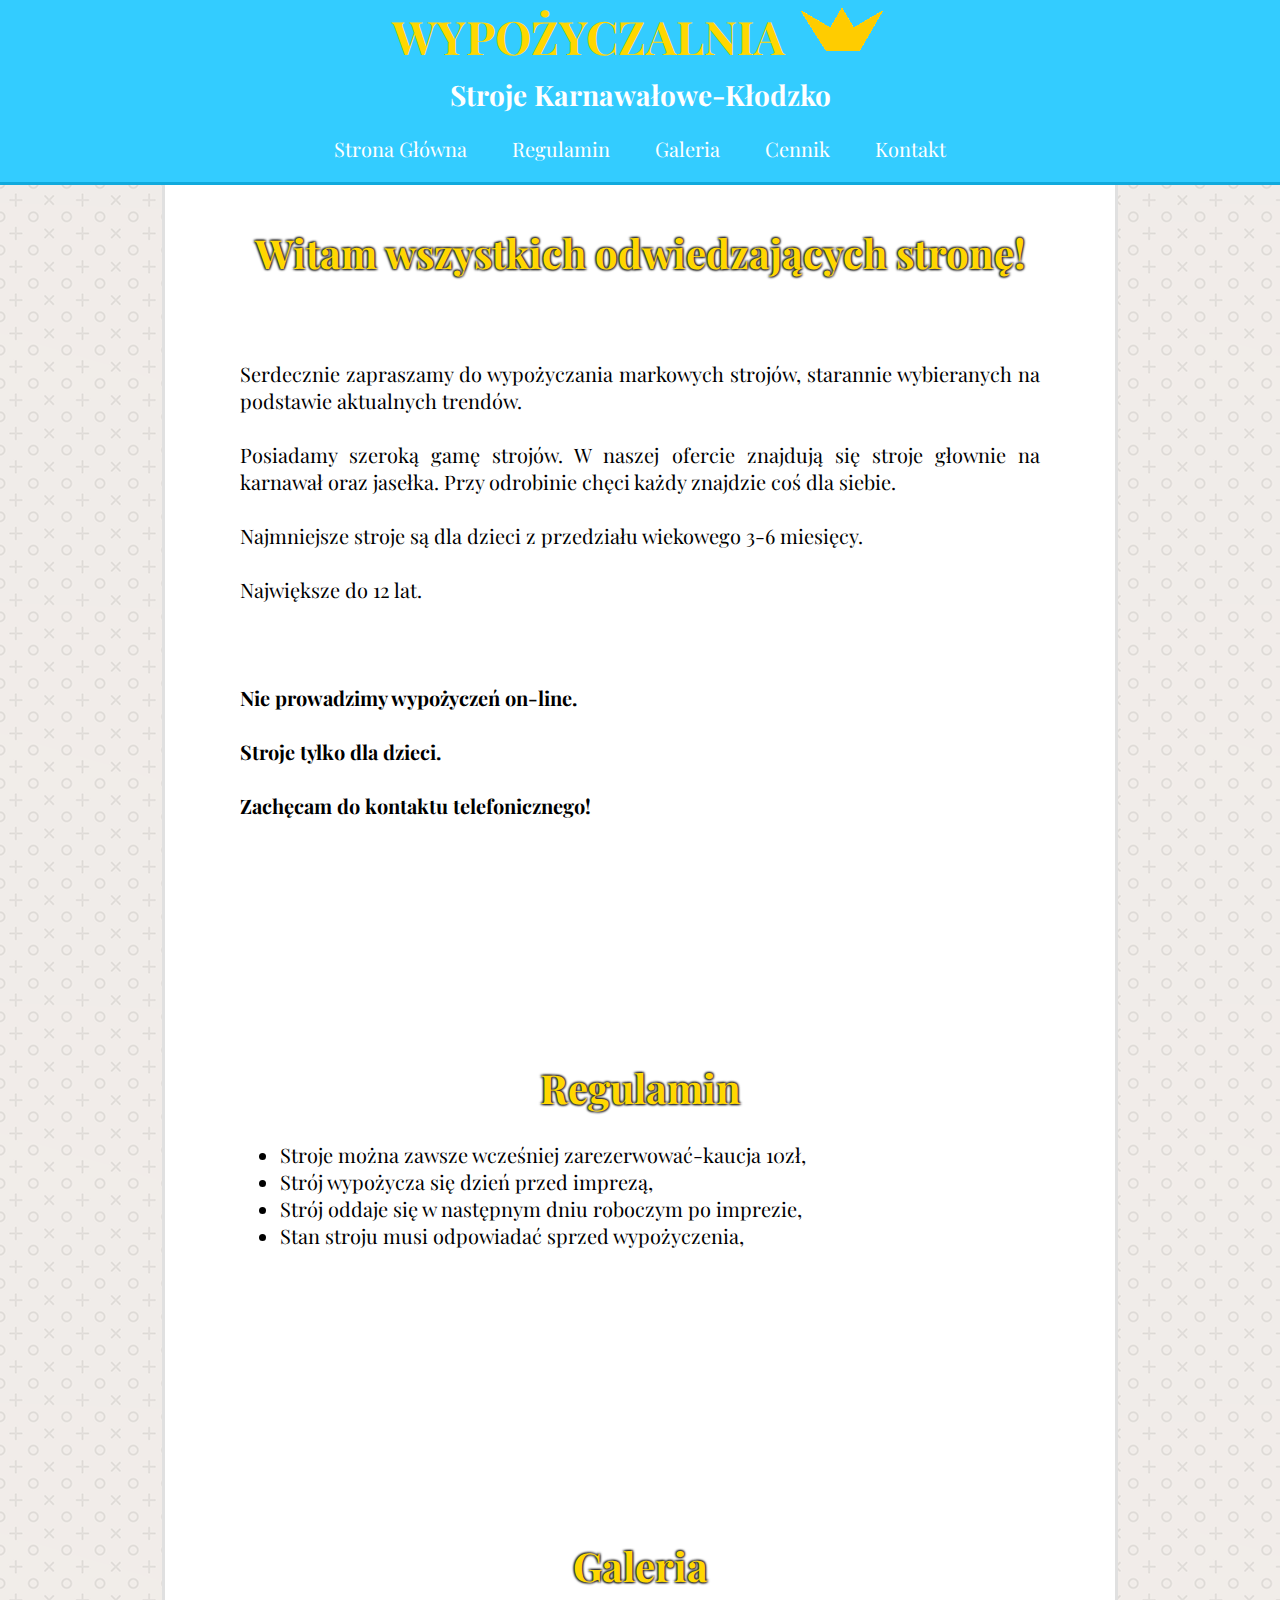
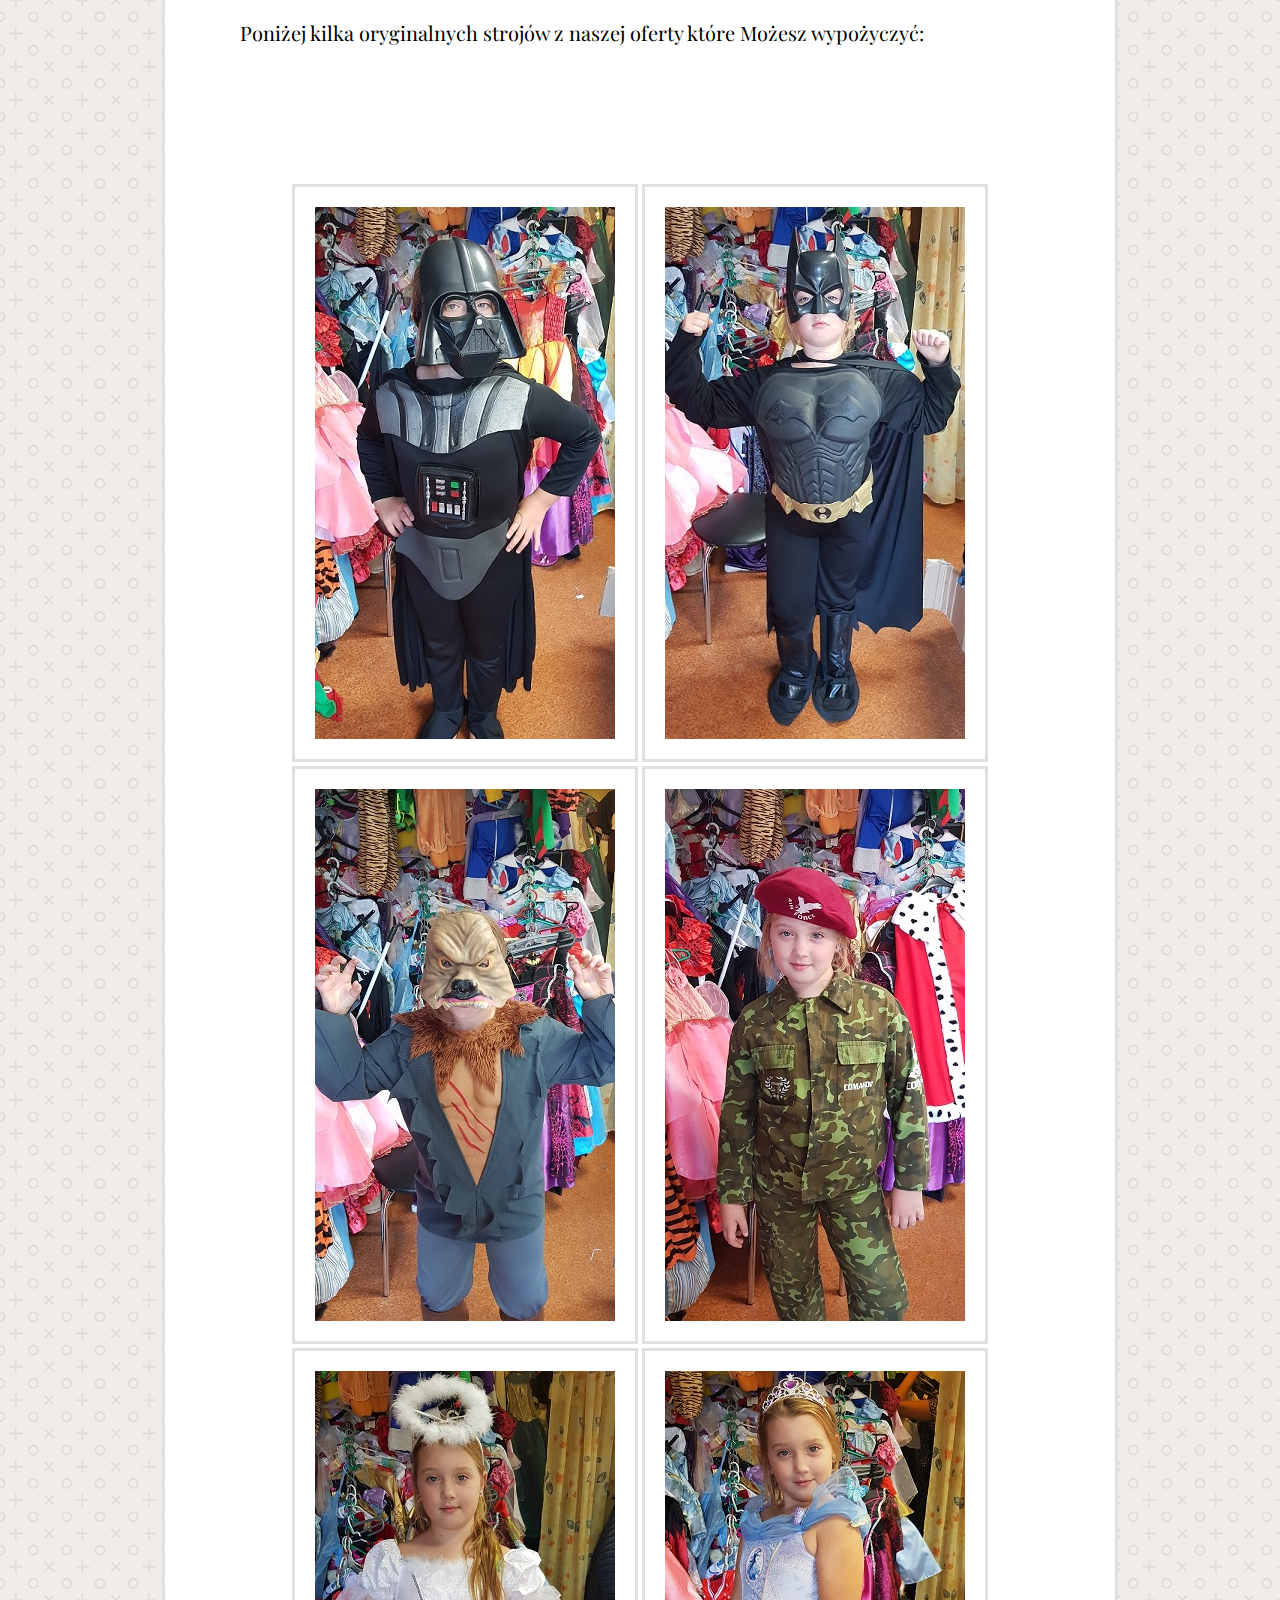
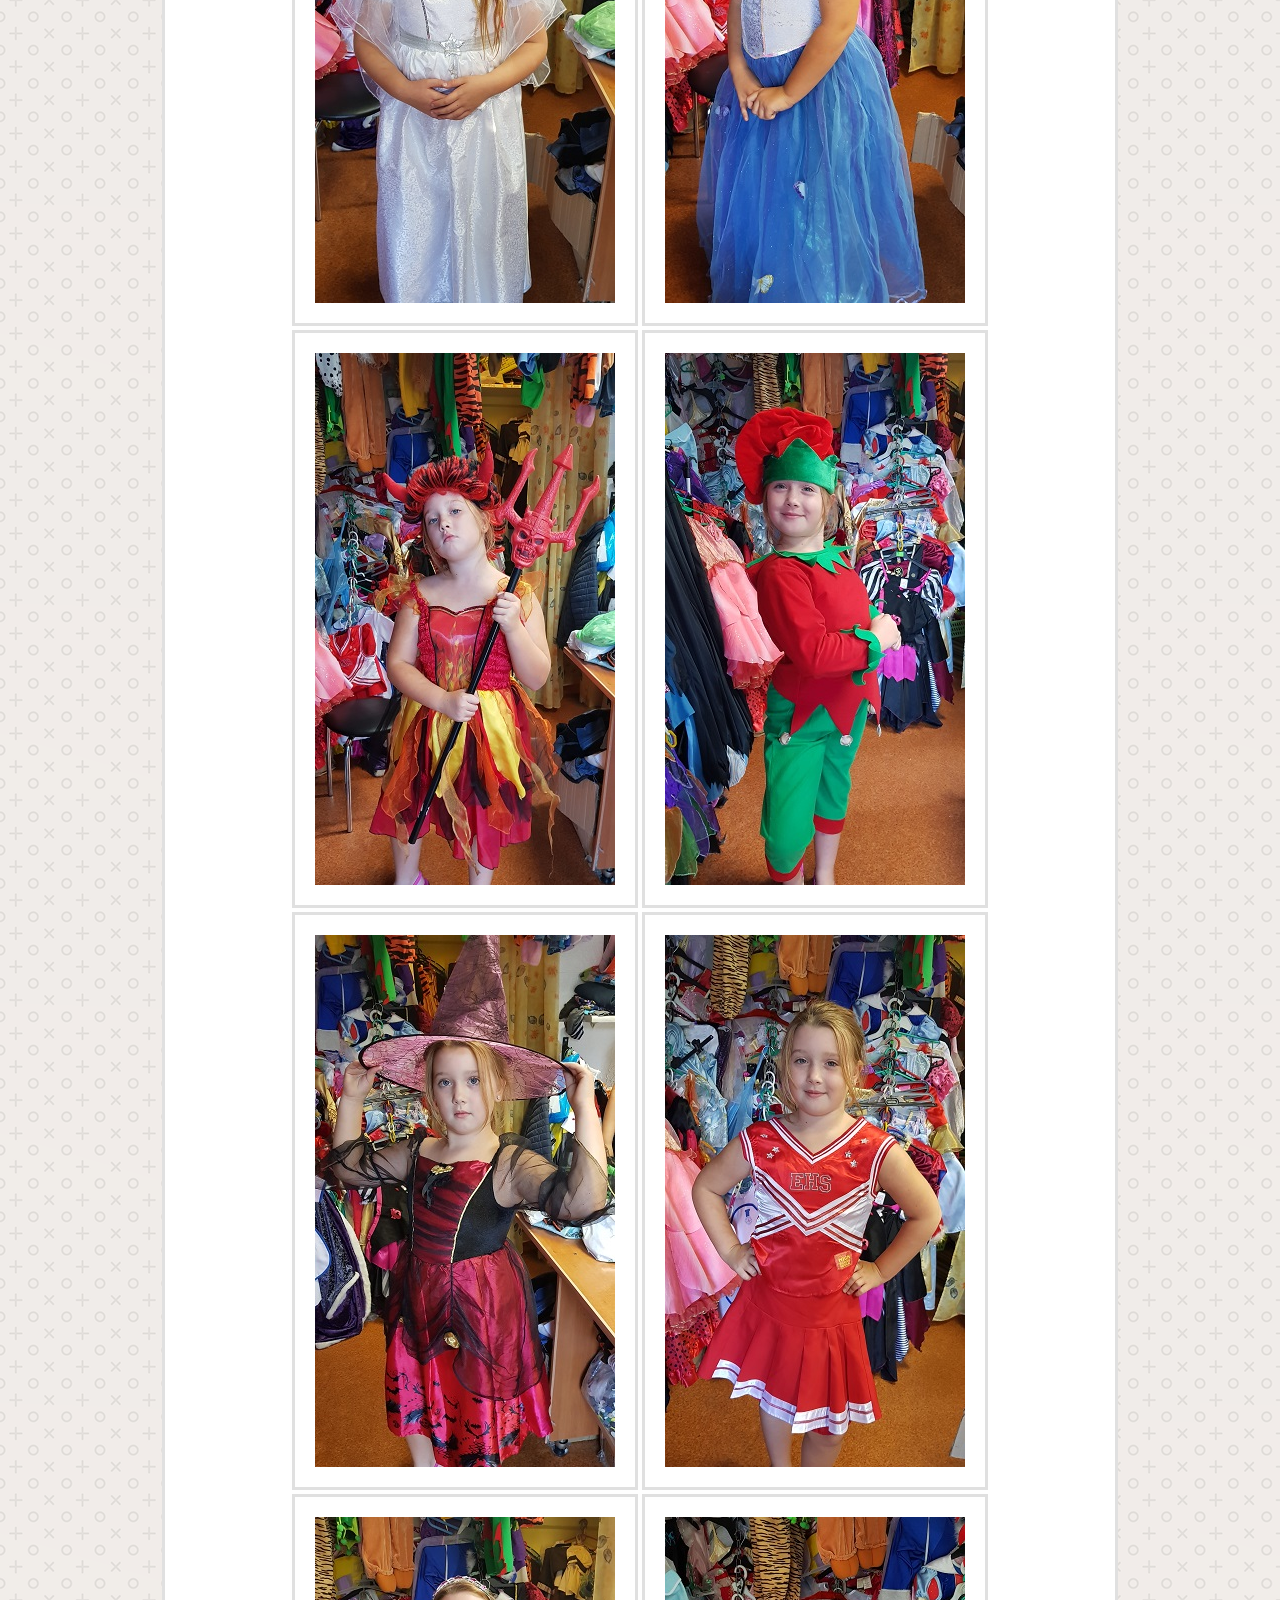
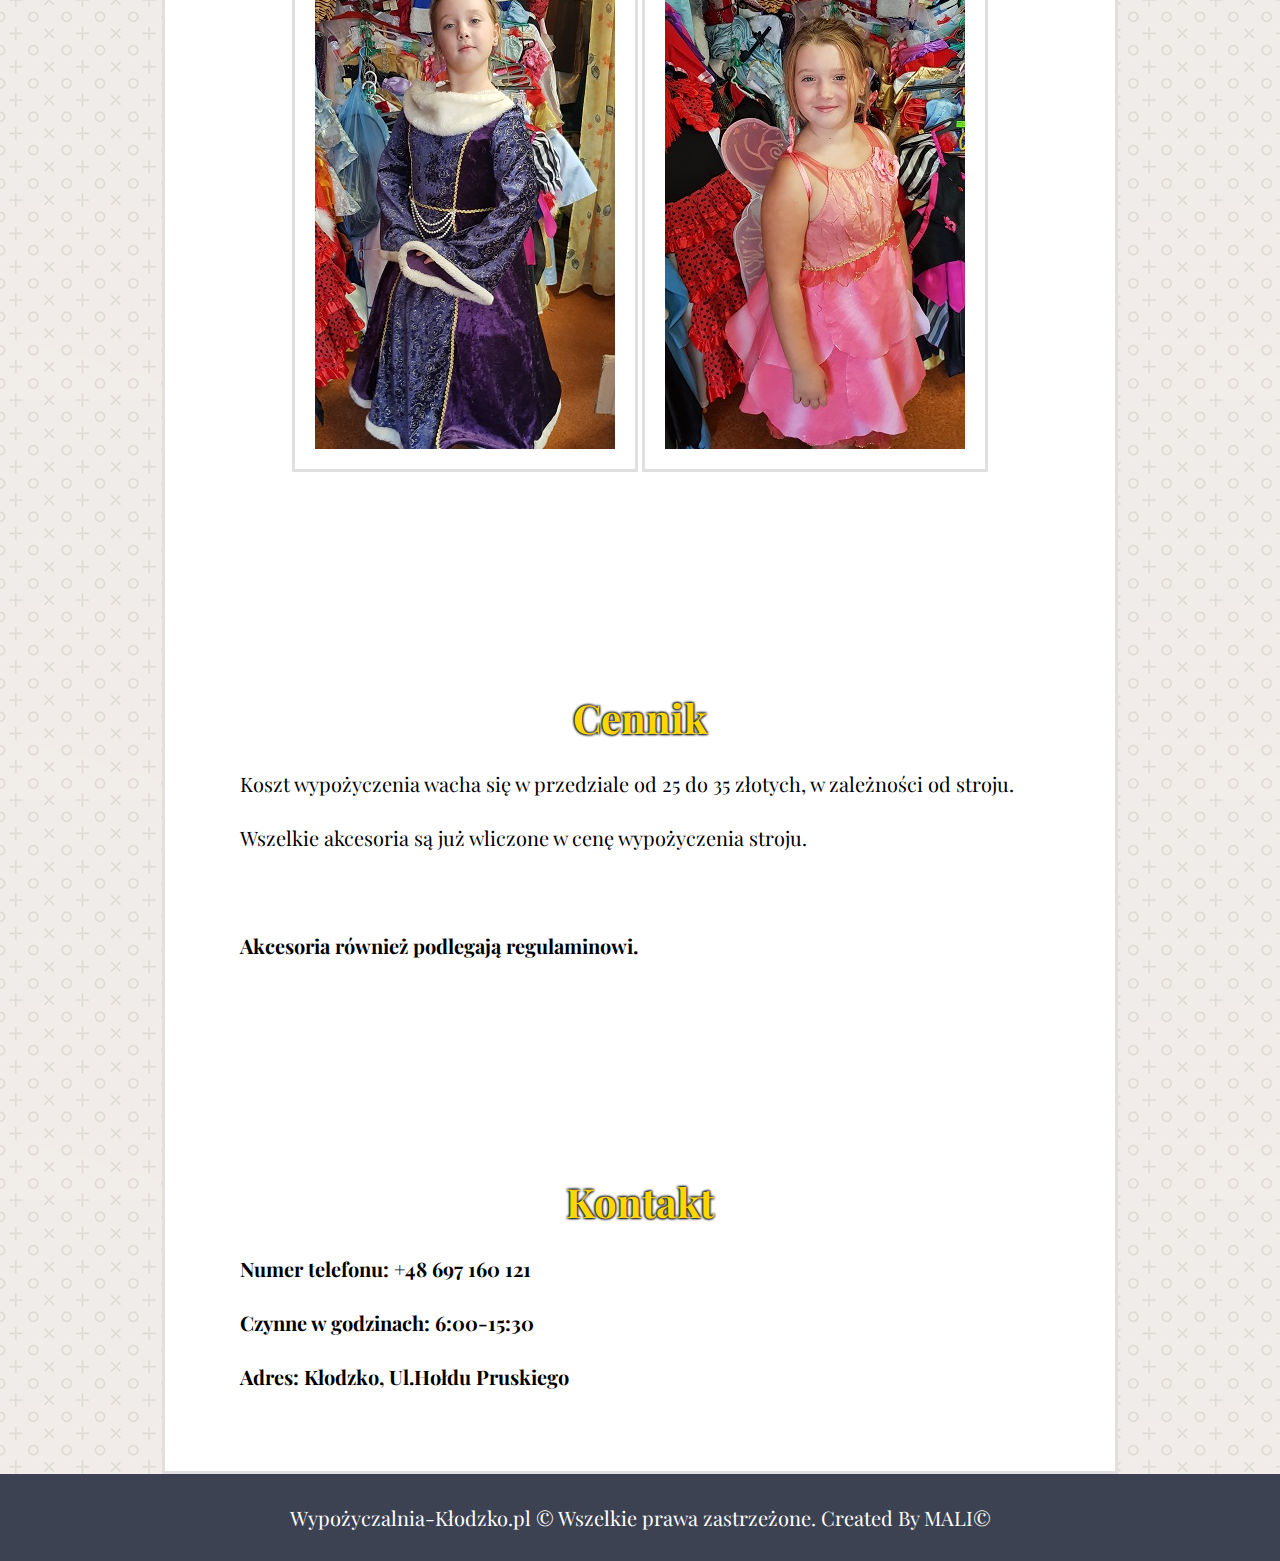
<file: index.html>
<!DOCTYPE HTML>
<html lang="pl">
<head>
	<meta charset="utf-8" />
	
	<title>Stroje Karnawałowe-Kłodzko</title>
	
	<meta name="description" content="Wypożyczalnia strojów karnawałowych w kłodzku. Najlepszy wybór w powiecie!" />
	
	<meta name="keywords" content="stroje,zabawa,bal, karnawał, szycie, wypożyczalnia, kłodzko, dolnyśląsk" />
	
	
	
	 <link rel="shortcut icon" href="img/favicon.ico">
	 
	<meta hhtp-equiv="X-UA-Compatible" content="IE=edge,chrome=1" />
	
	<link href="style.css" rel="stylesheet" type="text/css" />
	
	<link href="https://fonts.googleapis.com/css?family=Playfair+Display:400,400i,700i&amp;subset=latin-ext" rel="stylesheet">
	
	<script src="https://ajax.googleapis.com/ajax/libs/jquery/2.2.0/jquery.min.js"></script>
	
	<script src="jquery.scrollTo.min.js"></script>
	
	<script>
	
	jQuery(function($)  //przewijanie
	{
		$.scrollTo(0);
		
		$('#link1').click(function() { $.scrollTo($('#stronaglowna'), 1000); });
		$('#link2').click(function() { $.scrollTo($('#regulamin'), 1000); });
		$('#link3').click(function() { $.scrollTo($('#galeria'), 1000); });
		$('#link4').click(function() { $.scrollTo($('#cennik'), 1000); });
		$('#link5').click(function() { $.scrollTo($('#kontakt'), 1000); });
	
	
		$('.scrollup').click(function() { $.scrollTo($('body'), 1000); });
	}
	);
	
	$(window).scroll(function()
	{
			if($(this).scrollTop()>200) $('.scrollup').fadeIn();
			else $('.scrollup').fadeOut();		
	}
	);
	</script>
	
</head>

<body>

	<div id="container">
	
		<a href="#" class="scrollup"></a>
		
		<nav class="nav">
			
			<div id="logo">
			
				<span class="text1"> WYPOŻYCZALNIA </span>
				<img src="img/crown.png" />
				<br/> 
				<span class="text2"> Stroje Karnawałowe-Kłodzko </span>
				
			</div>
			
			<div id="menu">
			
				<a id="link1" href="#"> <div class="option"> Strona Główna</div></a>
				<a id="link2" href="#"><div class="option"> Regulamin </div></a>
				<a id="link3" href="#"><div class="option"> Galeria </div></a>
				<a id="link4" href="#"><div class="option"> Cennik </div></a>
				<a id="link5" href="#"><div class="option"> Kontakt </div></a>
				<div style="clear:both" > </div>
			</div>
			
		</nav>

		<main>
		
			<div id="content">
					
				<section id="stronaglowna">
			
					<br/><br/><br/><br/><br/><br/><br/>

					<h1>Witam wszystkich odwiedzających stronę!</h1>
									<br/><br/>
							Serdecznie zapraszamy do wypożyczania markowych strojów, starannie wybieranych na podstawie aktualnych trendów.
									<br/><br/>
							Posiadamy szeroką gamę strojów. W naszej ofercie znajdują się stroje głownie na karnawał oraz jasełka. Przy odrobinie chęci każdy znajdzie coś dla siebie.
									<br/><br/>
							Najmniejsze stroje są dla dzieci z przedziału wiekowego 3-6 miesięcy.
									<br/><br/>
							Największe do 12 lat.
								
									<br/><br/><br/><br/>
					
							<strong>Nie prowadzimy wypożyczeń on-line.</strong>
													<br/><br/>
							<strong>Stroje tylko dla dzieci.</strong>
													<br/><br/>
							<strong>Zachęcam do kontaktu telefonicznego!</strong>
											
									<br/><br/>
								
								
							
				</section>
			
				<section id="regulamin">
					
					<br/><br/><br/><br/><br/><br/><br/>
						
					<h1>Regulamin</h1>
					
						<ul>
						<li>Stroje można zawsze wcześniej zarezerwować-kaucja 10zł,</li>
						<li>Strój wypożycza się dzień przed imprezą,</li>
						<li>Strój oddaje się w następnym dniu roboczym po imprezie,</li>
						<li>Stan stroju musi odpowiadać sprzed wypożyczenia,</li>
						</ul> 
						<br/><br/>
			
				</section>
				
				<section id="galeria">
					
					<br/><br/><br/><br/><br/><br/><br/>
					
					<h1>Galeria</h1>

						Poniżej kilka oryginalnych strojów z naszej oferty które Możesz wypożyczyć: <br/><br/><br/><br/><br/><br/>
							
					<div class="photo">
							
						<table>
							
							<tr>
								
								<td>
									
									<div style="width: 300px; height: 532px; float: left; padding: 20px; border: 3px solid #e0e0e0;">
										<img src="photo/1.jpg"/>
									</div>
										
								</td>
														
								<td>
									
									<div style="width: 300px; height: 532px; float: left; padding: 20px; border: 3px solid #e0e0e0;">
										<img src="photo/2.jpg"/>
									</div>
										
								</td>
								
								<div style="clear: both;"></div>
									
							</tr>
							
							<tr>
								
								<td>
									
									<div style="width: 300px; height: 532px; float: left; padding: 20px; border: 3px solid #e0e0e0;">
										<img src="photo/3.jpg"/>
									</div>
									
								</td>
														
								<td>
									<div style="width: 300px; height: 532px; float: left; padding: 20px; border: 3px solid #e0e0e0;">
										<img src="photo/4.jpg"/>
									</div>
								</td>
								
								<div style="clear: both;"></div>
									
							</tr>
								
							<tr>
								
								<td>
									
									<div style="width: 300px; height: 532px; float: left; padding: 20px; border: 3px solid #e0e0e0;">
										<img src="photo/5.jpg"/>
									</div>
									
								</td>
														
								<td>
									<div style="width: 300px; height: 532px; float: left; padding: 20px; border: 3px solid #e0e0e0;">
										<img src="photo/6.jpg"/>
									</div>
								</td>
								
								<div style="clear: both;"></div>
									
							</tr>
								
							<tr>
								
								<td>
									
									<div style="width: 300px; height: 532px; float: left; padding: 20px; border: 3px solid #e0e0e0;">
										<img src="photo/7.jpg"/>
									</div>
									
								</td>
														
								<td>
									<div style="width: 300px; height: 532px; float: left; padding: 20px; border: 3px solid #e0e0e0;">
										<img src="photo/8.jpg"/>
									</div>
								</td>
								
								<div style="clear: both;"></div>
									
							</tr>
								
							<tr>
								
								<td>
									
									<div style="width: 300px; height: 532px; float: left; padding: 20px; border: 3px solid #e0e0e0;">
										<img src="photo/9.jpg"/>
									</div>
									
								</td>
														
								<td>
									<div style="width: 300px; height: 532px; float: left; padding: 20px; border: 3px solid #e0e0e0;">
										<img src="photo/10.jpg"/>
									</div>
								</td>
								
								<div style="clear: both;"></div>
									
							</tr>
								
							<tr>
								
								<td>
									
									<div style="width: 300px; height: 532px; float: left; padding: 20px; border: 3px solid #e0e0e0;">
										<img src="photo/11.jpg"/>
									</div>
									
								</td>
														
								<td>
									<div style="width: 300px; height: 532px; float: left; padding: 20px; border: 3px solid #e0e0e0;">
										<img src="photo/12.jpg"/>
									</div>
								</td>
								
								<div style="clear: both;"></div>
									
							</tr>
								
						</table>
								
					</div>
							
						
				</section>
			
				<section id="cennik">
					
				<br/><br/><br/><br/><br/><br/><br/>
					
					<h1>Cennik</h1>
							
						Koszt wypożyczenia wacha się w przedziale od 25 do 35 złotych, w zależności od stroju.
								<br/><br/>
						Wszelkie akcesoria są już wliczone w cenę wypożyczenia stroju.
								<br/><br/><br/><br/>
						<strong>Akcesoria również podlegają regulaminowi.</strong>
							
							
				</section>
			
				<section id="kontakt">
					
					<br/><br/><br/><br/><br/><br/><br/>
					
					<h1>Kontakt</h1>
							
							<strong>Numer telefonu: +48 697 160 121</strong>
									<br/><br/>
							<strong>Czynne w godzinach: 6:00-15:30</strong>
									<br/><br/>
							<strong>Adres: Kłodzko, Ul.Hołdu Pruskiego</strong>
									<br/><br/><br/><br/>
					
					<div style=""
							
				</section>
			
			</div>
	
	
			
	
		</main>
		
		<footer>
		
			Wypożyczalnia-Kłodzko.pl &copy; Wszelkie prawa zastrzeżone. Created By MALI&copy;
		
		</footer>

		
	</div>
	
	
	<script src = "jquery-1.11.3.min.js"></script>
         
      <script>
 
           $(document).ready(function()  //menu przyklejane
           {
               var NavY = $('.nav').offset().top; 
               var stickyNav = function()
               {
                   var ScrollY = $(window).scrollTop();
                 
                   if (ScrollY > NavY) 
                   { 
                       $('.nav').addClass('sticky');
					   $('#content').css('padding-top','70px');
                   }
                     
                   else
                   {
                       $('.nav').removeClass('sticky');
					   $('#content').css('padding-top','10px');
                   }
               };
      
               stickyNav();
      
               $(window).scroll(function() 
               {
                   stickyNav();
               });
           });
             
      </script>
	
	
</body>

</html>
</file>
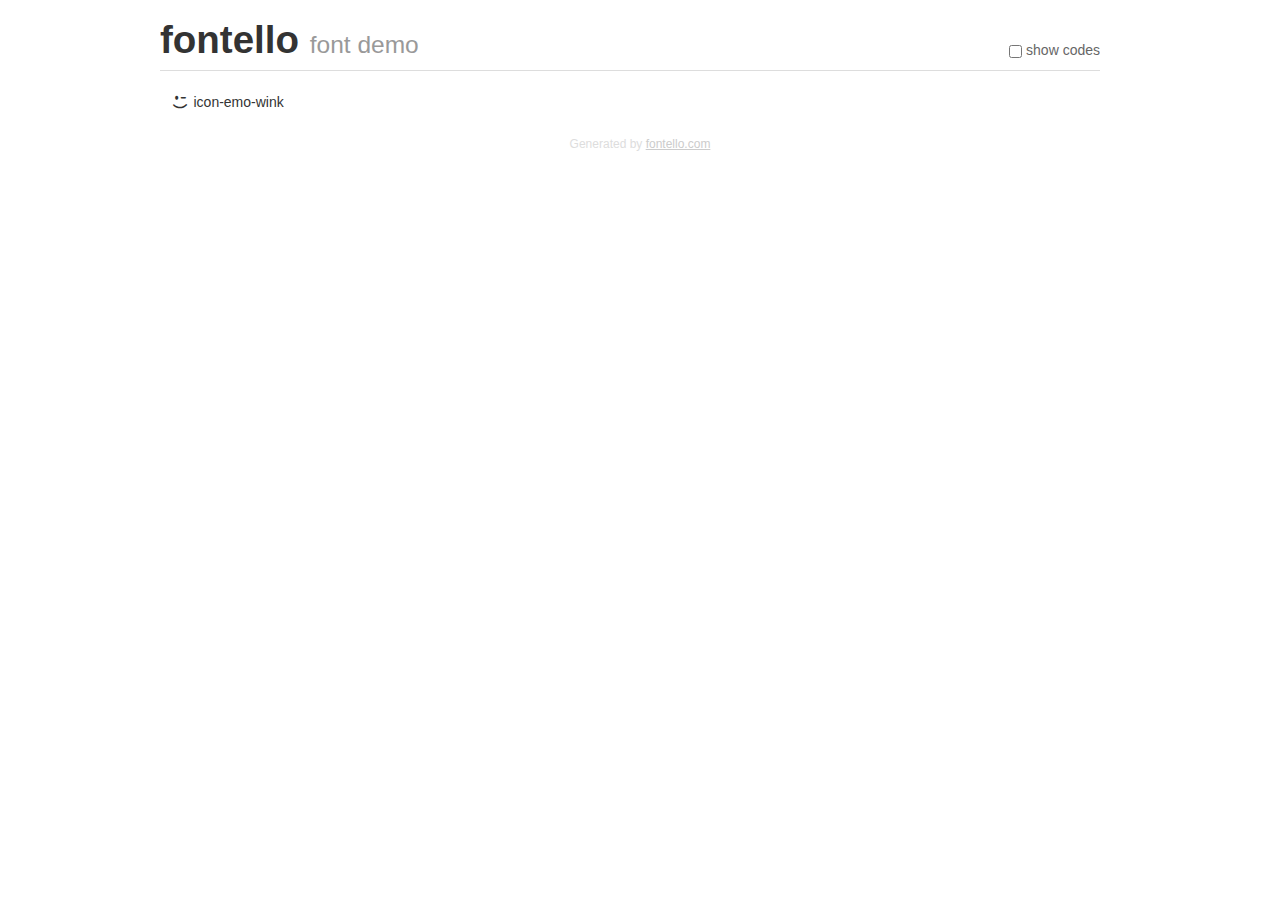
<file: demo.html>
<!DOCTYPE html>
<html>
  <head><!--[if lt IE 9]><script language="javascript" type="text/javascript" src="//html5shim.googlecode.com/svn/trunk/html5.js"></script><![endif]-->
    <meta charset="UTF-8"><style>/*
 * Bootstrap v2.2.1
 *
 * Copyright 2012 Twitter, Inc
 * Licensed under the Apache License v2.0
 * http://www.apache.org/licenses/LICENSE-2.0
 *
 * Designed and built with all the love in the world @twitter by @mdo and @fat.
 */
.clearfix {
  *zoom: 1;
}
.clearfix:before,
.clearfix:after {
  display: table;
  content: "";
  line-height: 0;
}
.clearfix:after {
  clear: both;
}
html {
  font-size: 100%;
  -webkit-text-size-adjust: 100%;
  -ms-text-size-adjust: 100%;
}
a:focus {
  outline: thin dotted #333;
  outline: 5px auto -webkit-focus-ring-color;
  outline-offset: -2px;
}
a:hover,
a:active {
  outline: 0;
}
button,
input,
select,
textarea {
  margin: 0;
  font-size: 100%;
  vertical-align: middle;
}
button,
input {
  *overflow: visible;
  line-height: normal;
}
button::-moz-focus-inner,
input::-moz-focus-inner {
  padding: 0;
  border: 0;
}
body {
  margin: 0;
  font-family: "Helvetica Neue", Helvetica, Arial, sans-serif;
  font-size: 14px;
  line-height: 20px;
  color: #333;
  background-color: #fff;
}
a {
  color: #08c;
  text-decoration: none;
}
a:hover {
  color: #005580;
  text-decoration: underline;
}
.row {
  margin-left: -20px;
  *zoom: 1;
}
.row:before,
.row:after {
  display: table;
  content: "";
  line-height: 0;
}
.row:after {
  clear: both;
}
[class*="span"] {
  float: left;
  min-height: 1px;
  margin-left: 20px;
}
.container,
.navbar-static-top .container,
.navbar-fixed-top .container,
.navbar-fixed-bottom .container {
  width: 940px;
}
.span12 {
  width: 940px;
}
.span11 {
  width: 860px;
}
.span10 {
  width: 780px;
}
.span9 {
  width: 700px;
}
.span8 {
  width: 620px;
}
.span7 {
  width: 540px;
}
.span6 {
  width: 460px;
}
.span5 {
  width: 380px;
}
.span4 {
  width: 300px;
}
.span3 {
  width: 220px;
}
.span2 {
  width: 140px;
}
.span1 {
  width: 60px;
}
[class*="span"].pull-right,
.row-fluid [class*="span"].pull-right {
  float: right;
}
.container {
  margin-right: auto;
  margin-left: auto;
  *zoom: 1;
}
.container:before,
.container:after {
  display: table;
  content: "";
  line-height: 0;
}
.container:after {
  clear: both;
}
p {
  margin: 0 0 10px;
}
.lead {
  margin-bottom: 20px;
  font-size: 21px;
  font-weight: 200;
  line-height: 30px;
}
small {
  font-size: 85%;
}
h1 {
  margin: 10px 0;
  font-family: inherit;
  font-weight: bold;
  line-height: 20px;
  color: inherit;
  text-rendering: optimizelegibility;
}
h1 small {
  font-weight: normal;
  line-height: 1;
  color: #999;
}
h1 {
  line-height: 40px;
}
h1 {
  font-size: 38.5px;
}
h1 small {
  font-size: 24.5px;
}
body {
  margin-top: 90px;
}
.header {
  position: fixed;
  top: 0;
  left: 50%;
  margin-left: -480px;
  background-color: #fff;
  border-bottom: 1px solid #ddd;
  padding-top: 10px;
  z-index: 10;
}
.footer {
  color: #ddd;
  font-size: 12px;
  text-align: center;
  margin-top: 20px;
}
.footer a {
  color: #ccc;
  text-decoration: underline;
}
.the-icons {
  font-size: 14px;
  line-height: 24px;
}
.switch {
  position: absolute;
  right: 0;
  bottom: 10px;
  color: #666;
}
.switch input {
  margin-right: 0.3em;
}
.codesOn .i-name {
  display: none;
}
.codesOn .i-code {
  display: inline;
}
.i-code {
  display: none;
}
@font-face {
      font-family: 'fontello';
      src: url('./font/fontello.eot?30968244');
      src: url('./font/fontello.eot?30968244#iefix') format('embedded-opentype'),
           url('./font/fontello.woff?30968244') format('woff'),
           url('./font/fontello.ttf?30968244') format('truetype'),
           url('./font/fontello.svg?30968244#fontello') format('svg');
      font-weight: normal;
      font-style: normal;
    }
     
     
    .demo-icon
    {
      font-family: "fontello";
      font-style: normal;
      font-weight: normal;
      speak: none;
     
      display: inline-block;
      text-decoration: inherit;
      width: 1em;
      margin-right: .2em;
      text-align: center;
      /* opacity: .8; */
     
      /* For safety - reset parent styles, that can break glyph codes*/
      font-variant: normal;
      text-transform: none;
     
      /* fix buttons height, for twitter bootstrap */
      line-height: 1em;
     
      /* Animation center compensation - margins should be symmetric */
      /* remove if not needed */
      margin-left: .2em;
     
      /* You can be more comfortable with increased icons size */
      /* font-size: 120%; */
     
      /* Font smoothing. That was taken from TWBS */
      -webkit-font-smoothing: antialiased;
      -moz-osx-font-smoothing: grayscale;
     
      /* Uncomment for 3D effect */
      /* text-shadow: 1px 1px 1px rgba(127, 127, 127, 0.3); */
    }
     </style>
    <link rel="stylesheet" href="css/animation.css"><!--[if IE 7]><link rel="stylesheet" href="css/" + font.fontname + "-ie7.css"><![endif]-->
    <script>
      function toggleCodes(on) {
        var obj = document.getElementById('icons');
      
        if (on) {
          obj.className += ' codesOn';
        } else {
          obj.className = obj.className.replace(' codesOn', '');
        }
      }
      
    </script>
  </head>
  <body>
    <div class="container header">
      <h1>fontello <small>font demo</small></h1>
      <label class="switch">
        <input type="checkbox" onclick="toggleCodes(this.checked)">show codes
      </label>
    </div>
    <div class="container" id="icons">
      <div class="row">
        <div class="the-icons span3" title="Code: 0xe801"><i class="demo-icon icon-emo-wink">&#xe801;</i> <span class="i-name">icon-emo-wink</span><span class="i-code">0xe801</span></div>
      </div>
    </div>
    <div class="container footer">Generated by <a href="http://fontello.com">fontello.com</a></div>
  </body>
</html>
</file>
<file: style.css>
body
{
	/* Background pattern from Toptal Subtle Patterns */
	background-image: url("img/tlo.png"); 
	font-family: 'Playfair Display', serif;
	color: #000000;
	font-size: 20px;
	margin: 0 !important;
	padding: 0 !important;
}

#container
{
	width: 100%;
}

nav
{
	position: fixed;
	background-color: #33ccff;		
	color: #ffffff;
	width: 100%;
	border-bottom: 3px solid #11aadd;
}

#logo
{
	text-align: center;
	font-size: 36px;
	margin-left: auto;
	margin-right: auto;
	width: 100%;
	font-weight: 700;
}

#menu
{
	text-align: center;
	width: 100%;
}

#content
{
	background-color: #fff;
	width: 800px;
	margin-left: auto;
	margin-right: auto;
	text-align: justify;
	padding-top: 10px;
	padding-left: 75px;
	padding-right: 75px;
	border-bottom: 3px solid #e0e0e0;
	border-left: 3px solid #e0e0e0;
	border-right: 3px solid #e0e0e0;
}

#galeria
{
	margin-left: auto;
	margin-right: auto;
}

footer
{
	color: #ffffff;
	text-align: center;
	padding: 30px;
	background-color: #3D4252;
	
}

.option
{
	text-align: center;
	padding: 20px;
	display: inline-block;

}

.option:hover
{
	color: #000000;
	background-color: #ffffff;
	cursor: pointer;
}

.text1
{
	font-size: 46px;
	color: gold;
	font-weight: bold italic;
}

.text2
{
	font-size: 28px;
}

.sticky
{
    width: 100%;
    position: fixed;
    left: 0;
    top: 0;
    z-index: 100;
}

.c1
{
	text-align: center;
}

.photo
{
	width: 800px;
	display: flex;
	justify-content: center;

}

.scrollup
{
	width: 78px;
	height: 78px;
	text-decoration: none;
	background: url("img/up.png") no-repeat 0px 0px;
	position: fixed;
	right: 100px;
	bottom: 50px;
	display: none;
	
}


a:link
{
	text-decoration: none;
	color: white;
}

a:visited
{
	color: white;
	text-decoration: none;
}

a:hover
{
	color: black;
}

h1
{
	color: gold;
	font-size: 40px;
	text-align: center;
	text-shadow: 
	1px 1px 0.05em #333,
	-1px 1px 0.05em #333,
	-1px -1px 0.05em #333,
	1px -1px 0.05em #333;
}
</file>
<file: css/animation.css>
/*
   Animation example, for spinners
*/
.animate-spin {
  -moz-animation: spin 2s infinite linear;
  -o-animation: spin 2s infinite linear;
  -webkit-animation: spin 2s infinite linear;
  animation: spin 2s infinite linear;
  display: inline-block;
}
@-moz-keyframes spin {
  0% {
    -moz-transform: rotate(0deg);
    -o-transform: rotate(0deg);
    -webkit-transform: rotate(0deg);
    transform: rotate(0deg);
  }

  100% {
    -moz-transform: rotate(359deg);
    -o-transform: rotate(359deg);
    -webkit-transform: rotate(359deg);
    transform: rotate(359deg);
  }
}
@-webkit-keyframes spin {
  0% {
    -moz-transform: rotate(0deg);
    -o-transform: rotate(0deg);
    -webkit-transform: rotate(0deg);
    transform: rotate(0deg);
  }

  100% {
    -moz-transform: rotate(359deg);
    -o-transform: rotate(359deg);
    -webkit-transform: rotate(359deg);
    transform: rotate(359deg);
  }
}
@-o-keyframes spin {
  0% {
    -moz-transform: rotate(0deg);
    -o-transform: rotate(0deg);
    -webkit-transform: rotate(0deg);
    transform: rotate(0deg);
  }

  100% {
    -moz-transform: rotate(359deg);
    -o-transform: rotate(359deg);
    -webkit-transform: rotate(359deg);
    transform: rotate(359deg);
  }
}
@-ms-keyframes spin {
  0% {
    -moz-transform: rotate(0deg);
    -o-transform: rotate(0deg);
    -webkit-transform: rotate(0deg);
    transform: rotate(0deg);
  }

  100% {
    -moz-transform: rotate(359deg);
    -o-transform: rotate(359deg);
    -webkit-transform: rotate(359deg);
    transform: rotate(359deg);
  }
}
@keyframes spin {
  0% {
    -moz-transform: rotate(0deg);
    -o-transform: rotate(0deg);
    -webkit-transform: rotate(0deg);
    transform: rotate(0deg);
  }

  100% {
    -moz-transform: rotate(359deg);
    -o-transform: rotate(359deg);
    -webkit-transform: rotate(359deg);
    transform: rotate(359deg);
  }
}
</file>
